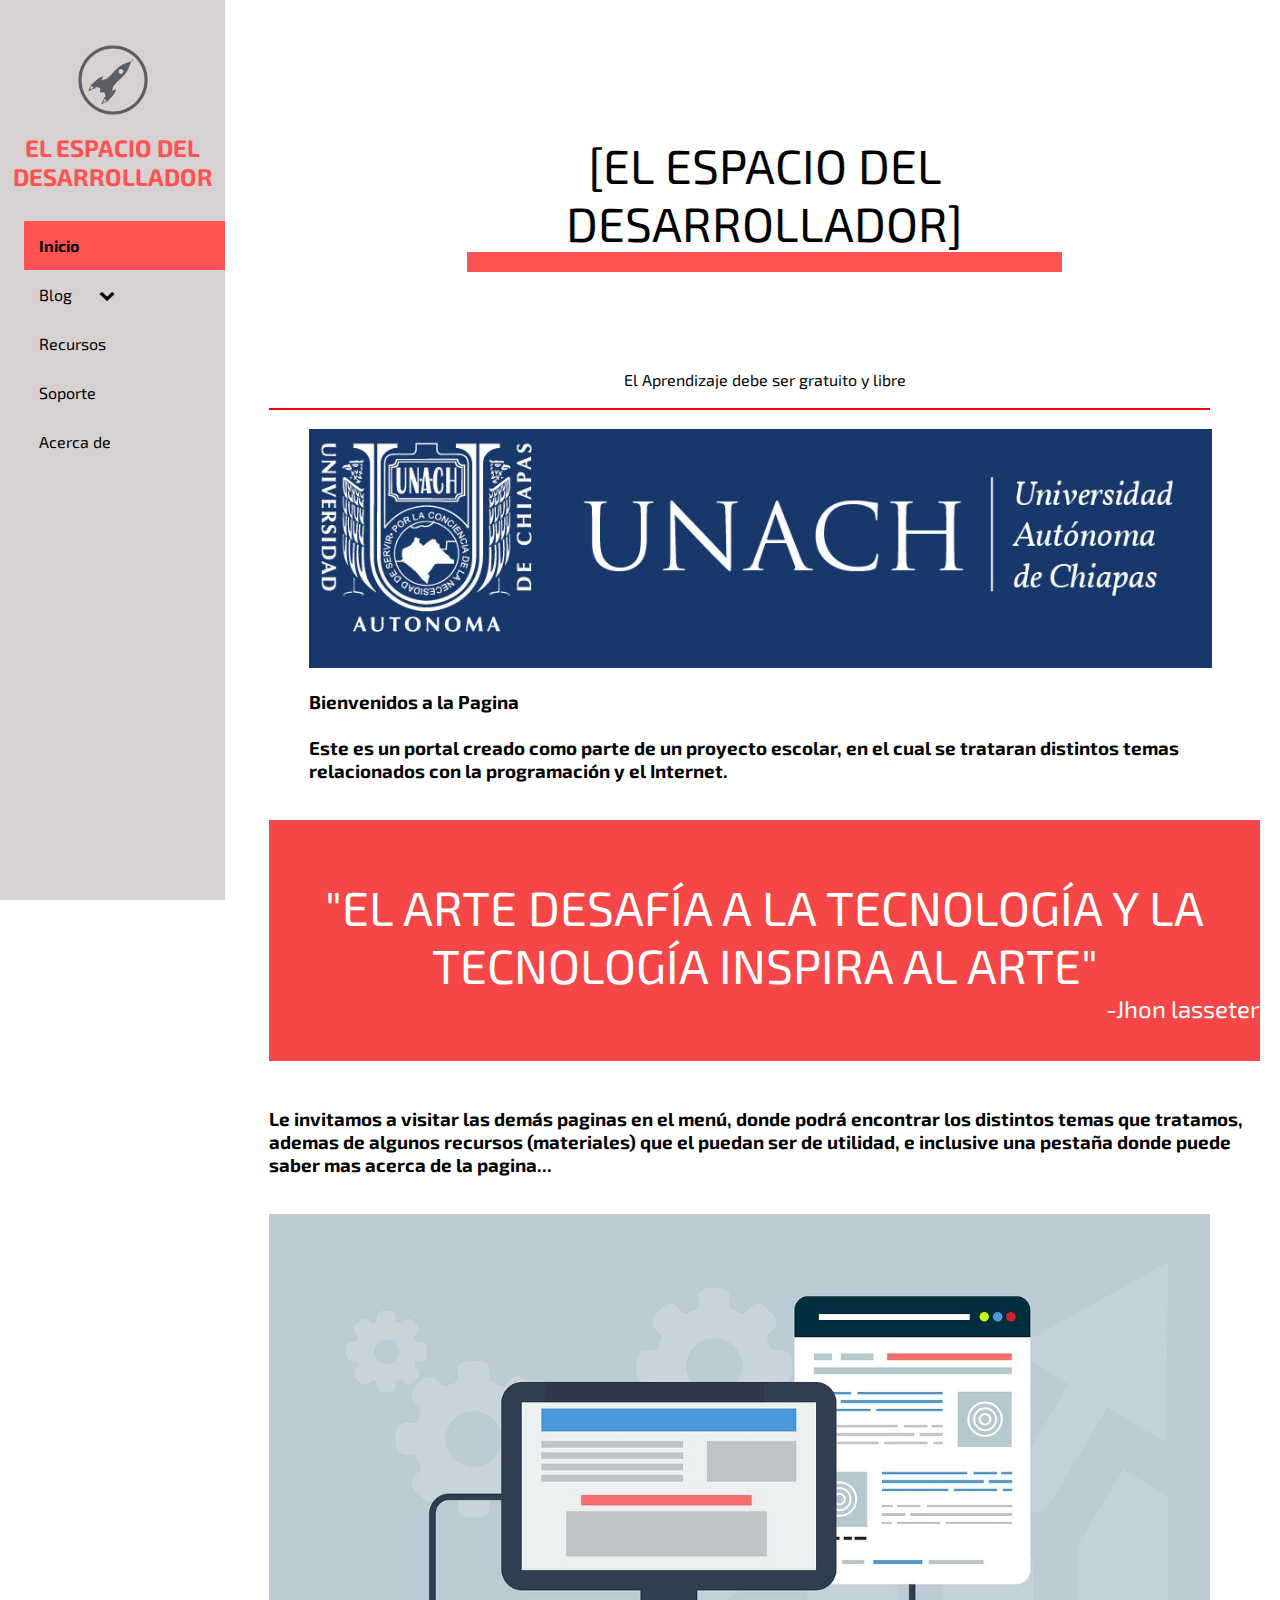
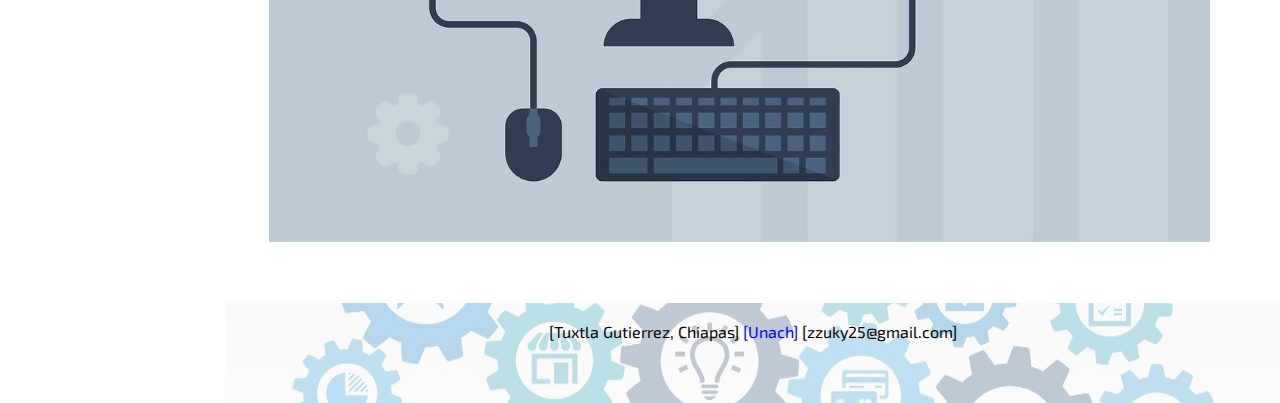
<file: index.html>
<!DOCTYPE html>
<html lang="en">
    <head>
        <meta charset="UTF-8">
        <title>El espacido del Desarrollador</title>
        <link rel="stylesheet" href="css/style.css">
        <link rel="stylesheet" href="css/fontello.css"
        <script src="https://kit.fontawesome.com/b99e675b6e.js"></script>
    </head>
    <body>
        
        <div class="wrapper">
            <div class="sidebar">
                <center><img src="images/icono.png" width="100" height="100";> </center>
                <h2>El Espacio del Desarrollador</h2>
                <ul>
                    <li class="selec_li"><a href="#"><b>Inicio</b></a></li>
                    <li><a href="Blog.html">Blog <span class="icon-down-open"></span></a>
                        <ul>
                            <li><a href="Navegadores.html">Navegadores</a></li>
                        </ul>
                    
                    </li>
                    <li><a href="Recursos.html">Recursos</a></li>
                    <li><a href="Soporte.html">Soporte</a></li>
                    <li><a href="Acercade.html">Acerca de</a></li>
                </ul>
            </div>
       
            <div class="main_content">
                <div class="header"><font size=24><center><br><br>[EL ESPACIO DEL <br> DESARROLLADOR]</center><hr class="HR_Main"><br></font></div>
                <div class="info">
                    <div><center>El Aprendizaje debe ser gratuito y libre</center>
                        <br>
                        <hr color="red" width="95%">
                        <br>
                        <div class="parrafo">
                        <img src="images/unach.jpg" width="95%" height="95%">
                        <br><br>
                        
                        <h3>
                            Bienvenidos a la Pagina <br><br>

                            Este es un portal creado como parte de un proyecto escolar, en el cual se trataran distintos temas relacionados con la programación y el Internet.
                        </h3><br><br>
                        </div>
                        <div class="bloc">
                            <font size=24 color="white"><center><br>"EL ARTE DESAFÍA A LA TECNOLOGÍA Y LA TECNOLOGÍA INSPIRA AL ARTE"<br></center></font>
                            <div style="text-align:right;">
                                <font size=5 align=right color="white"> -Jhon lasseter     <br></font>
                            </div> <br><br>
                            
                        </div>
                        <div >
                            <h3><br><br>
                            Le invitamos a visitar las demás paginas en el menú, donde podrá encontrar los distintos temas que tratamos, ademas de algunos recursos (materiales) que el puedan ser de utilidad, e inclusive una pestaña donde puede saber mas acerca de la pagina...
                            </h3><br><br>
                        
                            <img src="images/webdesign.jpg" width="95%" height="80%">
                        </div><br><br>  
                    </div>
                </div>
                <footer  class="PiePag">
                    <br>
                    <center><font size=3> [Tuxtla Gutierrez, Chiapas]  <a href="https://www.unach.mx" color="black">[Unach]</a>  [zzuky25@gmail.com]<br></font></center>
                    <br><br>
                </footer>
            </div>
        </div>
    </body>
</html>
</file>
<file: css/style.css>
@import url('https://fonts.googleapis.com/css2?family=Exo+2:wght@500&display=swap');

*{
    margin: 0;
    padding: 0;
    box-sizing: border-box;
    list-style: none;
    text-decoration: none;
    font-family: 'Exo 2', sans-serif;
}

body{
    background: #ffffff;
}

.wrapper{
    display: flex;
    position: relative;
}

.wrapper .sidebar{
    position: fixed;
    width: 225px;
    height: 100%;
    background: rgb(216, 209, 209);
    padding: 30px 0;
}

.wrapper .sidebar .selec_li{
    background:rgba(255,82,82,1);
}

.HR_Main{
    border: 1px solid rgba(255,82,82,1);
    height: 10px;
    background-color: rgba(255,82,82,1);
    margin: auto;
    width: 60%;
    
}

.wrapper .sidebar h2{
    color: rgba(255,82,82,1);
    text-transform: uppercase;
    text-align: center;
    margin-bottom: 30px;
}

.wrapper .sidebar ul li{
    padding: 15px;
    margin-left: 24px;

    /*border-bottom: 1px solid rgba(0,0,0,0.05);
    border-top: 1px solid rgba(255,255,255,0.05);*/
}

.wrapper .sidebar ul li a{
    color: #000000;
    display: block;
}

.wrapper .sidebar ul li:hover{
    background:rgba(255,82,82,1);
}

.wrapper .sidebar ul li:hover a{
    color: #fff;

}

.wrapper .sidebar ul ul{
    display: none;
    background: rgb(216, 209, 209);
}

.wrapper .sidebar a span{
    margin-left: 20px;
}
.wrapper .sidebar ul li:hover ul{
    display: block;
    position: absolute;
    background: rgba(255,82,82,1);
}


.wrapper .main_content{
    width: 100%;
    margin-left: 225px;
}

.wrapper .main_content .header{
    margin-left: 24px;
    padding: 20px;
    background: #fff;
    /*color: #717171;
    border-bottom: 1px solid #e0e4e8;*/
}

.wrapper .main_content .header hr{
    border: none;
    height: 20px;  
    color: rgba(255,82,82,1);
    width: 60%;
}

.wrapper .main_content .info .parrafo{
    margin-left: 40px;
}


.wrapper .main_content .info{
    margin-left: 24px;
    padding: 20px;
    background: #fff;
    /*color: #717171;
    border-bottom: 1px solid #e0e4e8;*/
}

.wrapper .main_content .info .bloc{
    background: rgb(245, 71, 71);
}
.wrapper .main_content .bloc{
    background: rgb(201, 43, 43);
}




.wrapper .main_content .PiePag{ 
    background: url(../images/pie_pagina.jpg) no-repeat center center;
    -webkit-background-size: cover;
    -moz-background-size: cover;
    -o-background-size: cover;
    background-size: cover;
    width: 100%;
    height: 100px;
    vertical-align: middle;
    position: relative;
    
    margin-top: -20;
    top:0;
    bottom:0;
    margin: auto;

    margin: 0;
    padding: 0;
}

.wrapper .main_content .PiePag:before{
content: "";
width: 100%;
height: 100%;
background-color: #fff;
position: absolute;
opacity: 0.7;
} 

.wrapper .main_content .PiePag font{
    position: relative;
}

/*AQUI TERMINA LO GENERAL*/



/*---------------------------------PAGINA DE BLOGS---------------------------------------*/

.wrapper .main_content .Ban_blog{  /*Encabezado*/
    width: 100%;
    margin-left: 225px;
    background: url(../images/Baner_blog.png) no-repeat center center;
    -webkit-background-size: cover;
    -moz-background-size: cover;
    -o-background-size: cover;
    background-size: cover;
    width: 100%;
    height: 200px;
    vertical-align: middle;
    position: relative;
    
    margin-top: -20;
    top:0;
    bottom:0;
    margin: auto;


    margin: 0;
    padding: 0;
}
.wrapper .main_content .Ban_blog:before{ /*Capa de opacidad*/
    content: "";
    width: 100%;
    height: 100%;
    background-color: #fff;
    position: absolute;
    opacity: 0.3;
    } 
.wrapper .main_content .Ban_blog font{ /*Traer texto al frente*/
    position: relative;
}




.wrapper .main_content .info .font_nav{

    background: url(../images/navegadores.png) no-repeat center center;
    -webkit-background-size: cover;
    -moz-background-size: cover;
    -o-background-size: cover;
    background-size: cover;
    width: 100%;
    height: 150px;
    vertical-align: middle;
    position: relative;
    
    margin-top: -20;
    
    top:0;
    bottom:0;
    margin: auto;

    margin: 0;
    padding: 0;
}
.wrapper .main_content .font_nav:before{ /*Capa de opacidad*/
    content: "";
    width: 100%;
    height: 100%;
    background-color: #fff;
    position: absolute;
    opacity: 0.3;
} 
.wrapper .main_content .font_nav font{ /*Traer texto al frente*/
        position: relative;
}

/*---------------------------------PAGINA DE BLOGS: Navegadores---------------------------------------*/

.wrapper .main_content .Ban_Navi{  /*Encabezado*/
    width: 100%;
    margin-left: 225px;
    background: url(../images/Navegadores/navegadores_banerpng.png) no-repeat center center;
    -webkit-background-size: cover;
    -moz-background-size: cover;
    -o-background-size: cover;
    background-size: cover;
    width: 100%;
    height: 200px;
    vertical-align: middle;
    position: relative;
    
    margin-top: -20;
    top:0;
    bottom:0;
    margin: auto;


    margin: 0;
    padding: 0;
}
.wrapper .main_content .Ban_Navi:before{ /*Capa de opacidad*/
    content: "";
    width: 100%;
    height: 100%;
    background-color: #fff;
    position: absolute;
    opacity: 0.3;
    } 
.wrapper .main_content .Ban_Navi font{ /*Traer texto al frente*/
    position: relative;
}

.wrapper .main_content .Sec_Orig{  /*Fondo*/
    margin-left: 225px;
    background: url(../images/Navegadores/www.jpg) no-repeat center center;
    -webkit-background-size: cover;
    -moz-background-size: cover;
    -o-background-size: cover;
    background-size: cover;
    width: 100%;
    height: 450px;
    vertical-align: middle;
    position: relative;
    
    margin-top: -20;
    top:0;
    bottom:0;
    margin: auto;

    margin: 0;
    padding: 0;
}

.wrapper .main_content .Sec_Orig:before{ /*Capa de opacidad*/
    content: "";
    width: 100%;
    height: 100%;
    background-color: rgb(14, 14, 14);
    position: absolute;
    opacity: 0.6;
    } 
.wrapper .main_content .Sec_Orig font{ /*Traer texto al frente*/
    position: relative;
}

.wrapper .main_content .Sec_Comp{  /*Fondo*/
    margin-left: 225px;
    background: url(../images/Navegadores/complementos.png) no-repeat center center;
    -webkit-background-size: cover;
    -moz-background-size: cover;
    -o-background-size: cover;
    background-size: cover;
    width: 100%;
    height: 450px;
    vertical-align: middle;
    position: relative;
    
    margin-top: -20;
    top:0;
    bottom:0;
    margin: auto;

    margin: 0;
    padding: 0;
}

.wrapper .main_content .Sec_Comp:before{ /*Capa de opacidad*/
    content: "";
    width: 100%;
    height: 100%;
    background-color: rgb(14, 14, 14);
    position: absolute;
    opacity: 0.6;
    } 
.wrapper .main_content .Sec_Comp font{ /*Traer texto al frente*/
    position: relative;
}

/*----------------------------Recursos-----------------------------------*/

.wrapper .main_content .Ban_Rec{  /*Encabezado*/
    width: 100%;
    margin-left: 225px;
    background: url(../images/recursos.jpg) no-repeat center center;
    -webkit-background-size: cover;
    -moz-background-size: cover;
    -o-background-size: cover;
    background-size: cover;
    width: 100%;
    height: 400px;
    vertical-align: middle;
    position: relative;
    
    margin-top: -20;
    top:0;
    bottom:0;
    margin: auto;


    margin: 0;
    padding: 0;
}
.wrapper .main_content .Ban_Rec:before{ /*Capa de opacidad*/
    content: "";
    width: 100%;
    height: 100%;
    background-color: rgb(0, 0, 0);
    position: absolute;
    opacity: 0.4;
    } 
.wrapper .main_content .Ban_Rec font{ /*Traer texto al frente*/
    position: relative;
}

.wrapper .main_content .Ban_Sop{  /*Encabezado*/
    width: 100%;
    margin-left: 225px;
    background: url(../images/soporte.png) no-repeat center center;
    -webkit-background-size: cover;
    -moz-background-size: cover;
    -o-background-size: cover;
    background-size: cover;
    width: 100%;
    height: 400px;
    vertical-align: middle;
    position: relative;
    
    margin-top: -20;
    top:0;
    bottom:0;
    margin: auto;


    margin: 0;
    padding: 0;
}
.wrapper .main_content .Ban_Sop:before{ /*Capa de opacidad*/
    content: "";
    width: 100%;
    height: 100%;
    background-color: rgb(255, 255, 255);
    position: absolute;
    opacity: 0.4;
    } 
.wrapper .main_content .Ban_Sop font{ /*Traer texto al frente*/
    position: relative;
}
</file>
<file: css/fontello.css>
@font-face {
  font-family: 'fontello';
  src: url('../font/fontello.eot?83621950');
  src: url('../font/fontello.eot?83621950#iefix') format('embedded-opentype'),
       url('../font/fontello.woff2?83621950') format('woff2'),
       url('../font/fontello.woff?83621950') format('woff'),
       url('../font/fontello.ttf?83621950') format('truetype'),
       url('../font/fontello.svg?83621950#fontello') format('svg');
  font-weight: normal;
  font-style: normal;
}
/* Chrome hack: SVG is rendered more smooth in Windozze. 100% magic, uncomment if you need it. */
/* Note, that will break hinting! In other OS-es font will be not as sharp as it could be */
/*
@media screen and (-webkit-min-device-pixel-ratio:0) {
  @font-face {
    font-family: 'fontello';
    src: url('../font/fontello.svg?83621950#fontello') format('svg');
  }
}
*/
 
 [class^="icon-"]:before, [class*=" icon-"]:before {
  font-family: "fontello";
  font-style: normal;
  font-weight: normal;
  speak: never;
 
  display: inline-block;
  text-decoration: inherit;
  width: 1em;
  margin-right: .2em;
  text-align: center;
  /* opacity: .8; */
 
  /* For safety - reset parent styles, that can break glyph codes*/
  font-variant: normal;
  text-transform: none;
 
  /* fix buttons height, for twitter bootstrap */
  line-height: 1em;
 
  /* Animation center compensation - margins should be symmetric */
  /* remove if not needed */
  margin-left: .2em;
 
  /* you can be more comfortable with increased icons size */
  /* font-size: 120%; */
 
  /* Font smoothing. That was taken from TWBS */
  -webkit-font-smoothing: antialiased;
  -moz-osx-font-smoothing: grayscale;
 
  /* Uncomment for 3D effect */
  /* text-shadow: 1px 1px 1px rgba(127, 127, 127, 0.3); */
}
 
.icon-down-open:before { content: '\e800'; } /* '' */
</file>
